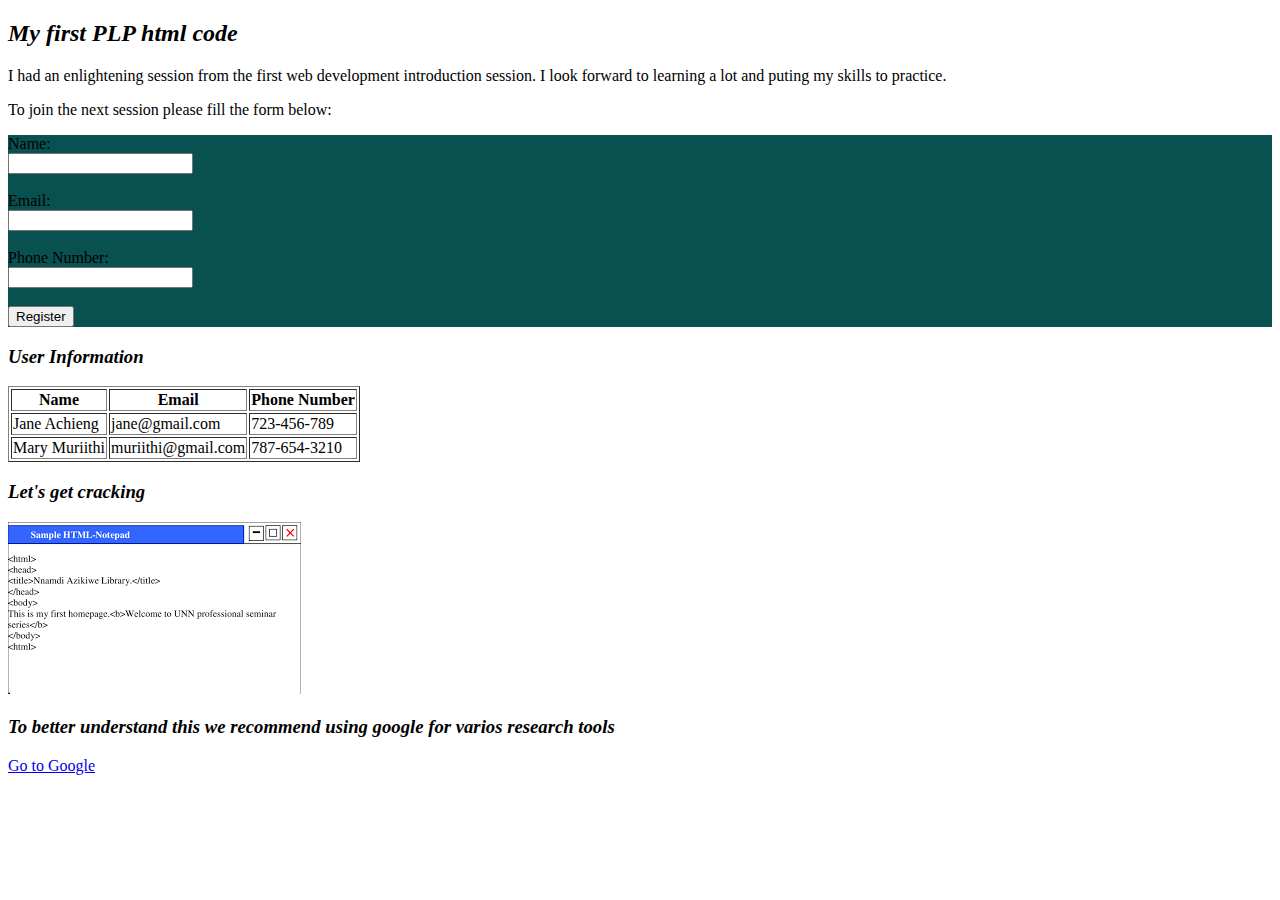
<file: week1/index.html>
<!DOCTYPE html>
<html>
    <head>
    <title>PLP Test</title>
    <link rel="stylesheet" type="text/css" href="style.css">
    <meta charset="utf-8">
    <meta name="viewport" content="width=device-width, initial-scale=1.0">
    </head> 
    <body>
        <h2>My first PLP html code</h2>
        <p>I had an enlightening session from the first web development introduction session. I look forward to learning a lot and puting my skills to practice.</p>
        <p>To join the next session please fill the form below:</p>
    <div class="container">
    <div class="form1">
        <form>
            <label for="name">Name:</label><br>
            <input type="text" id="name" name="name"><br><br>

            <label for="email">Email:</label><br>
            <input type="email" id="email" name="email"><br><br>

            <label for="phone">Phone Number:</label><br>
            <input type="tel" id="phone" name="phone"><br><br>

            <input type="submit" value="Register">
        </form>
    </div>
</div>
        <h3>User Information</h3>
        <table border="1">
            <tr>
                <th>Name</th>
                <th>Email</th>
                <th>Phone Number</th>
            </tr>
            <tr>
                <td>Jane Achieng</td>
                <td>jane@gmail.com</td>
                <td>723-456-789</td>
            </tr>
            <tr>
                <td>Mary Muriithi</td>
                <td>muriithi@gmail.com</td>
                <td>787-654-3210</td>
            </tr>
        </table>
        <h3>Let's get cracking</h3>
        <img src="download.png" alt="Sample Image">
        <h3>To better understand this we recommend using google for varios research tools</h3>
        <a href="https://google.com" target="_blank">Go to Google</a>
    </body>   
</html>
</file>
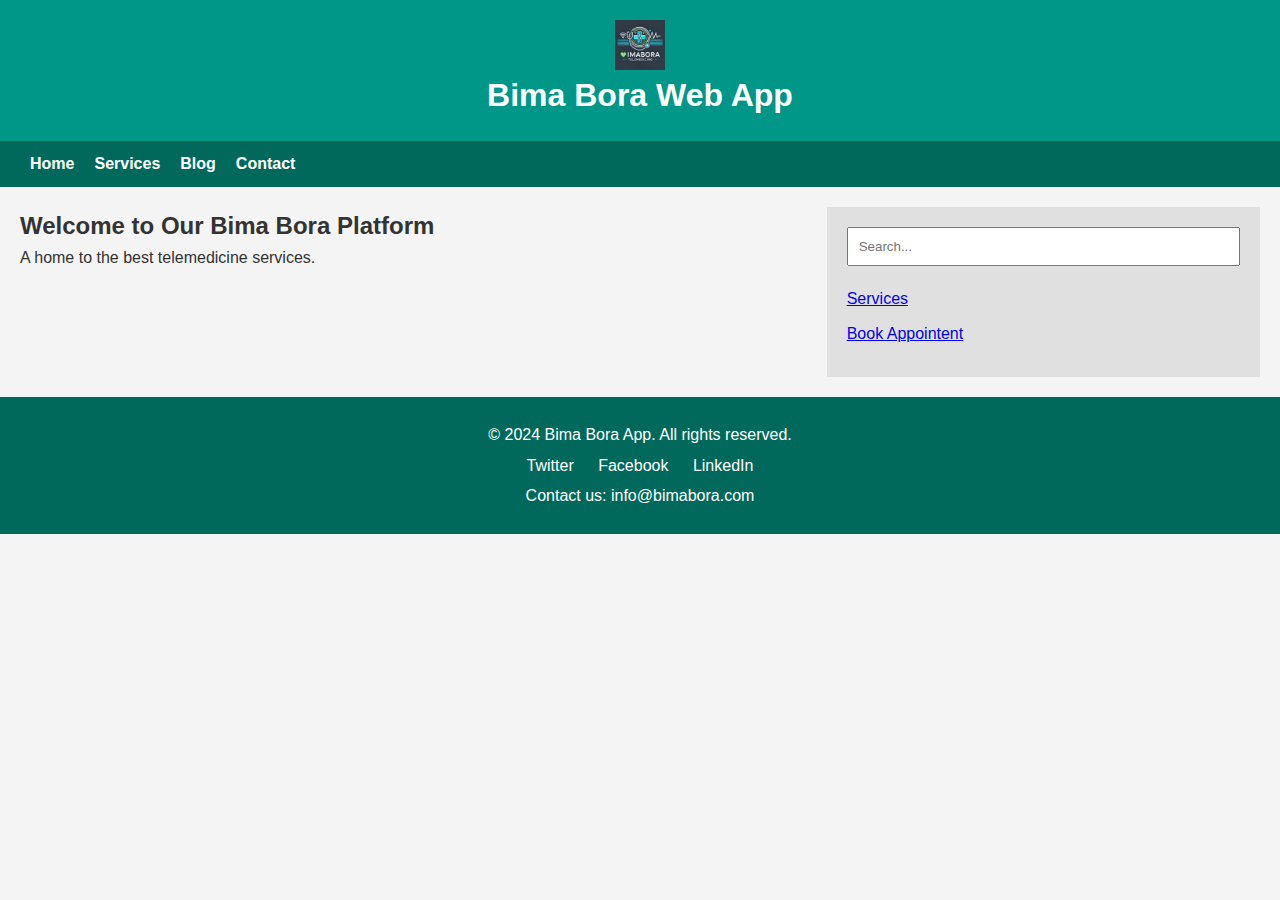
<file: week3/index.html>
<!DOCTYPE html>
<html lang="en">
<head>
    <meta charset="UTF-8">
    <meta name="viewport" content="width=device-width, initial-scale=1.0">
    <title>Bima Bora App</title>
    <link rel="stylesheet" href="style.css">
</head>
<body>

    <!-- Header Section -->
    <header>
        <div class="logo">
            <img src="bimabora.webp" alt="Bima Bora Logo">
        </div>
        <h1>Bima Bora Web App</h1>
    </header>

    <!-- Navigation Bar -->
    <nav>
        <ul class="nav-links">
            <li><a href="#home">Home</a></li>
            <li><a href="#services">Services</a></li>
            <li><a href="#blog">Blog</a></li>
            <li><a href="#contact">Contact</a></li>
        </ul>
        <div class="hamburger">
            <span></span>
            <span></span>
            <span></span>
        </div>
    </nav>

    <!-- Main Content Area -->
    <main>
        <section class="content">
            <h2>Welcome to Our Bima Bora Platform</h2>
            <p>A home to the best telemedicine services.</p>
        </section>

        <!-- Sidebar Section -->
        <aside class="sidebar">
            <div class="search-bar">
                <input type="text" placeholder="Search...">
            </div>
            <ul>
                <li><a href="#">Services</a></li>
                <li><a href="#">Book Appointent</a></li>
            </ul>
        </aside>
    </main>

    <!-- Footer Section -->
    <footer>
        <p>&copy; 2024 Bima Bora App. All rights reserved.</p>
        <div class="social">
            <a href="#">Twitter</a>
            <a href="#">Facebook</a>
            <a href="#">LinkedIn</a>
        </div>
        <p>Contact us: info@bimabora.com</p>
    </footer>

    <script src="script.js"></script>
</body>
</html>
</file>
<file: week1/style.css>
.container{
    background-color: rgb(9, 80, 80);
    font-family: Georgia, 'Times New Roman', Times, serif;
}
h2{
    font-style: oblique;
    font-family: Georgia, 'Times New Roman', Times, serif;
}
h3{
    font-style: oblique;
}
</file>
<file: week3/style.css>
/* General Styles */
* {
    margin: 0;
    padding: 0;
    box-sizing: border-box;
}

body {
    font-family: Arial, sans-serif;
    line-height: 1.6;
    background-color: #f4f4f4;
    color: #333;
}

header {
    background-color: #009688;
    color: white;
    padding: 20px;
    text-align: center;
}

.logo img {
    width: 50px;
    vertical-align: middle;
}

/* Navigation Bar */
nav {
    display: flex;
    justify-content: space-between;
    align-items: center;
    background-color: #00695c;
    padding: 10px 20px;
}

.nav-links {
    display: flex;
    list-style: none;
}

.nav-links li {
    margin: 0 10px;
}

.nav-links a {
    color: white;
    text-decoration: none;
    font-weight: bold;
}

.hamburger {
    display: none;
    cursor: pointer;
    flex-direction: column;
}

.hamburger span {
    height: 4px;
    width: 30px;
    background-color: white;
    margin: 4px 0;
}

/* Main Content and Sidebar */
main {
    display: flex;
    padding: 20px;
}

.content {
    flex: 2;
    padding-right: 20px;
}

.sidebar {
    flex: 1;
    background-color: #e0e0e0;
    padding: 20px;
}

.sidebar ul {
    list-style: none;
}

.sidebar ul li {
    margin-bottom: 10px;
}

.search-bar input {
    width: 100%;
    padding: 10px;
    margin-bottom: 20px;
}

/* Footer */
footer {
    background-color: #00695c;
    color: white;
    text-align: center;
    padding: 20px;
}

footer .social a {
    color: white;
    margin: 0 10px;
    text-decoration: none;
}

footer p {
    margin: 5px 0;
}

/* Media Queries */
@media (max-width: 768px) {
    main {
        flex-direction: column;
    }

    .sidebar {
        order: 2;
        margin-top: 20px;
    }

    .nav-links {
        display: none;
        flex-direction: column;
    }

    .nav-links.active {
        display: flex;
    }

    .hamburger {
        display: flex;
    }
}
</file>
